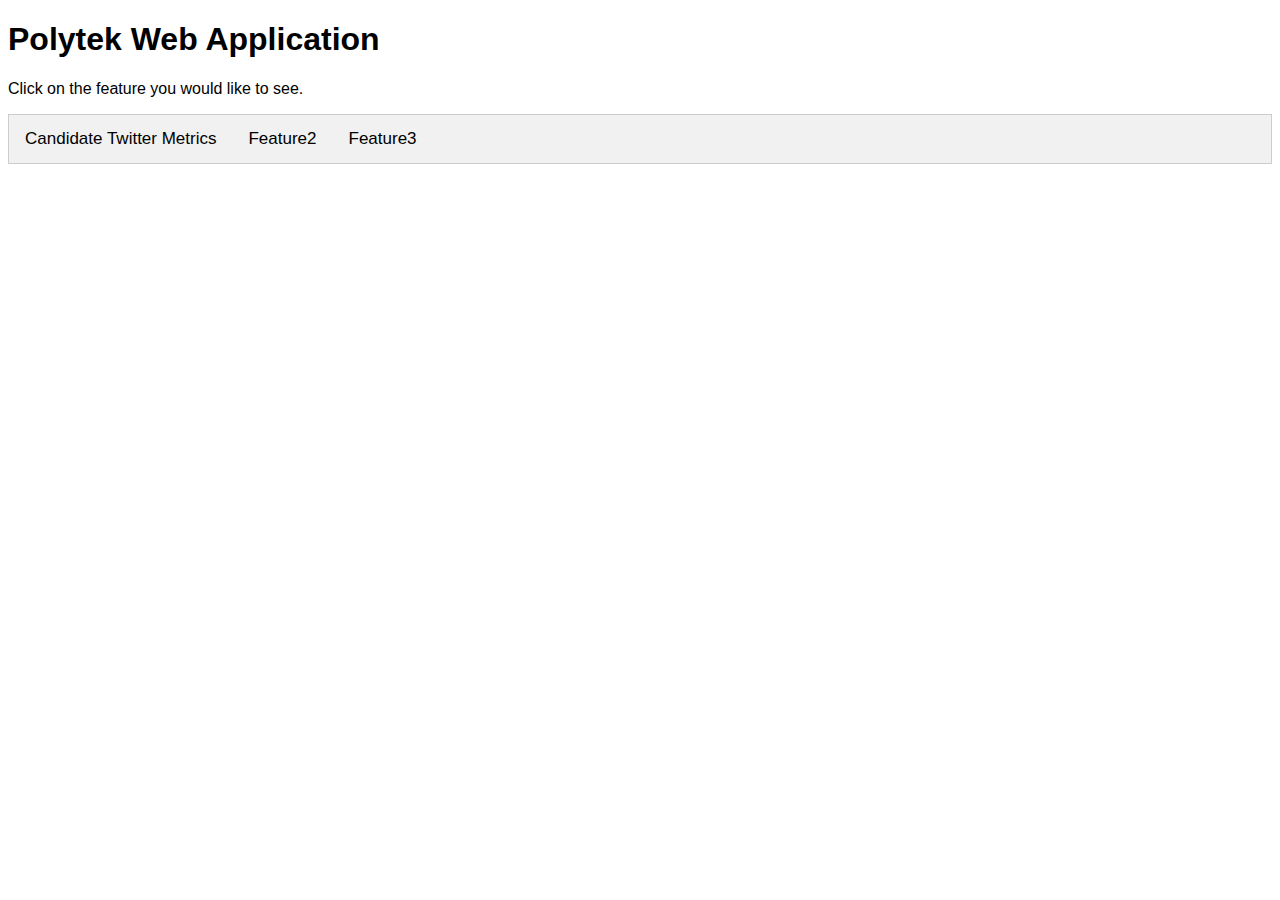
<file: html/base.html>
<!DOCTYPE html>
<html>
<head>
<meta name="viewport" content="width=device-width, initial-scale=1">
<link rel="stylesheet" type="text/css" href="../css/main.css">
<script src="https://cdn.plot.ly/plotly-latest.min.js"></script>
</head>
<body>

<h1>Polytek Web Application</h1>
<p>Click on the feature you would like to see.</p>

<div class="tab">
  <button class="tablinks" onclick="openTab(event, 'Feature1')">Candidate Twitter Metrics</button>
  <button class="tablinks" onclick="openTab(event, 'Feature2')">Feature2</button>
  <button class="tablinks" onclick="openTab(event, 'Feature3')">Feature3</button>
</div>

<div id="Feature1" class="tabcontent">
    <h2>Select a candidate:</h2>
    <label class="container">Bernie Sanders
      <input type="checkbox" checked="checked">
      <span class="checkmark"></span>
    </label>
    <label class="container">Donald Trump
      <input type="checkbox">
      <span class="checkmark"></span>
    </label>
    <label class="container">Elizabeth Warren
      <input type="checkbox">
      <span class="checkmark"></span>
    </label>
    <label class="container">Andrew Yang
      <input type="checkbox">
      <span class="checkmark"></span>
    </label>

    <div id="bargraph" style="width:600px;height:250px;"></div>

    <div class="custom-select" style="width:254px; margin: auto;">
        <select>
            <option value="0">Select Twitter data type:  </option>
            <option value="1">Average favorites</option>
            <option value="2">Average retweets</option>
            <option value="3">Average tweets per day</option>
        </select>
    </div>
</div>

<div id="Feature2" class="tabcontent">
  <h3>Paris</h3>
  <p>Paris is the capital of France.</p>
</div>

<div id="Feature3" class="tabcontent">
  <h3>Tokyo</h3>
  <p>Tokyo is the capital of Japan.</p>
</div>

<script src="../js/Feature1.js"></script>

<!-- Plotly graphing scripts -->
<script src="https://cdn.plot.ly/plotly-latest.min.js">

    BARGRAPH = document.getElementById('bargraph');
    var candidateData = [{
        x: ['Bernie Sanders'],
        y: [500],
        type: 'bar' }];
        Plotly.newPlot(BARGRAPH, candidateData);
</script>

</body>
</html>
</file>
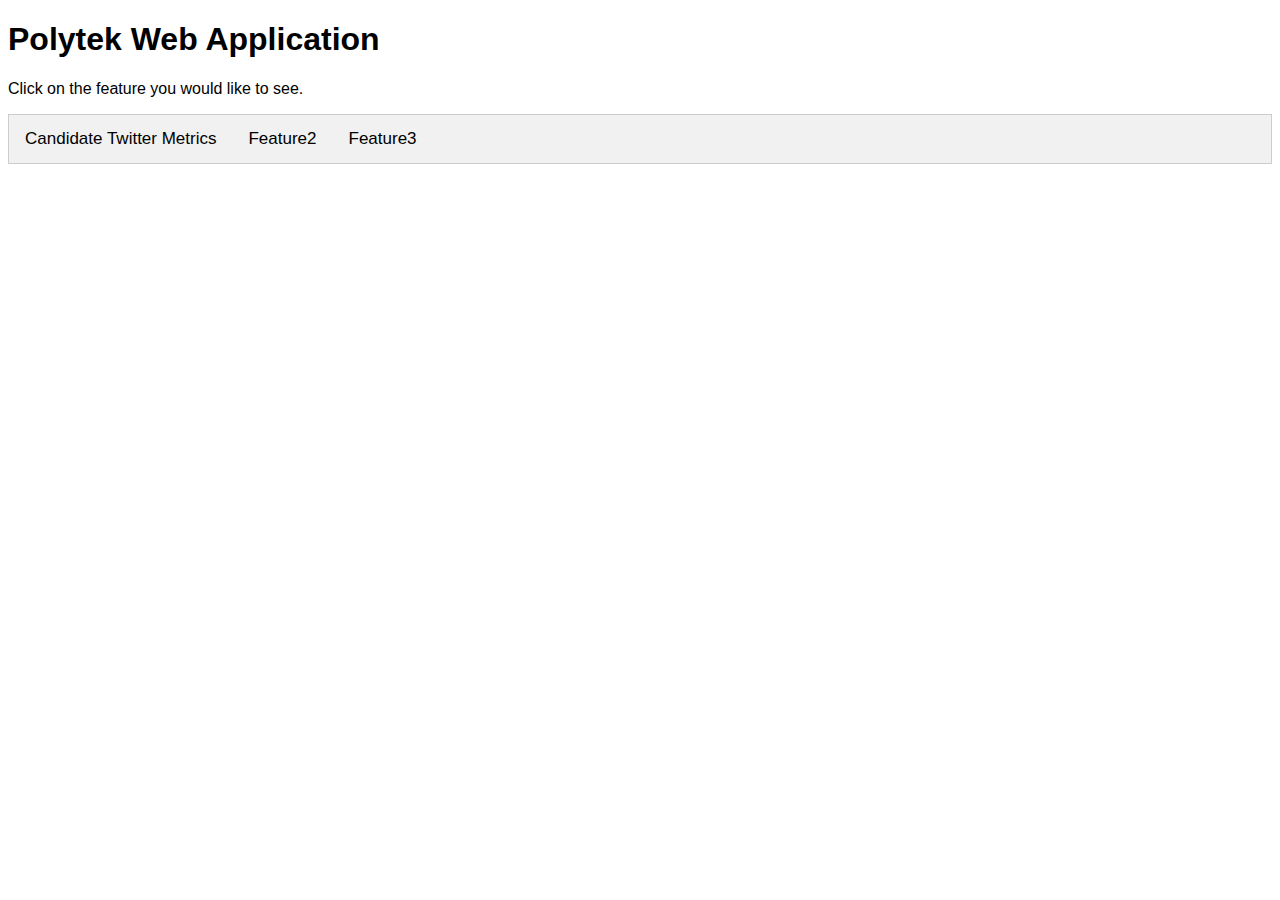
<file: Python Flask code/html/base.html>
<!DOCTYPE html>
<html>
<head>
<meta name="viewport" content="width=device-width, initial-scale=1">
<link rel="stylesheet" type="text/css" href="../css/main.css">
<script src="https://cdn.plot.ly/plotly-latest.min.js"></script>
</head>
<body>

<h1>Polytek Web Application</h1>
<p>Click on the feature you would like to see.</p>

<div class="tab">
  <button class="tablinks" onclick="openCity(event, 'Feature1')">Candidate Twitter Metrics</button>
  <button class="tablinks" onclick="openCity(event, 'Feature2')">Feature2</button>
  <button class="tablinks" onclick="openCity(event, 'Feature3')">Feature3</button>
</div>

<div id="Feature1" class="tabcontent">
    <h2>Select a candidate:</h2>
    <label class="container">Bernie Sanders
      <input type="checkbox" checked="checked">
      <span class="checkmark"></span>
    </label>
    <label class="container">Donald Trump
      <input type="checkbox">
      <span class="checkmark"></span>
    </label>
    <label class="container">Elizabeth Warren
      <input type="checkbox">
      <span class="checkmark"></span>
    </label>
    <label class="container">Andrew Yang
      <input type="checkbox">
      <span class="checkmark"></span>
    </label>

    <div id="bargraph" style="width:600px;height:250px;"></div>

    <div class="custom-select" style="width:254px; margin: auto;">
        <select>
            <option value="0">Select Twitter data type:  </option>
            <option value="1">Average favorites</option>
            <option value="2">Average retweets</option>
            <option value="3">Average tweets per day</option>
        </select>
    </div>
</div>

<div id="Feature2" class="tabcontent">
  <h3>Paris</h3>
  <p>Paris is the capital of France.</p>
</div>

<div id="Feature3" class="tabcontent">
  <h3>Tokyo</h3>
  <p>Tokyo is the capital of Japan.</p>
</div>

<script>




</script>

<!-- Plotly graphing scripts -->
<script src="https://cdn.plot.ly/plotly-latest.min.js">

    BARGRAPH = document.getElementById('bargraph');
    var candidateData = [{
        x: ['Bernie Sanders'],
        y: [500],
        type: 'bar' }];
        Plotly.newPlot(BARGRAPH, candidateData);
</script>

</body>
</html>
</file>
<file: css/main.css>
body {font-family: Arial;}

/* Style the tab */
.tab {
  overflow: hidden;
  border: 1px solid #ccc;
  background-color: #f1f1f1;
}

/* Style the buttons inside the tab */
.tab button {
  background-color: inherit;
  float: left;
  border: none;
  outline: none;
  cursor: pointer;
  padding: 14px 16px;
  transition: 0.3s;
  font-size: 17px;
}

/* Change background color of buttons on hover */
.tab button:hover {
  background-color: #ddd;
}

/* Create an active/current tablink class */
.tab button.active {
  background-color: #ccc;
}

/* Style the tab content */
.tabcontent {
  display: none;
  padding: 6px 12px;
  border: 1px solid #ccc;
  border-top: none;
}

.container {
  display: block;
  width: fit-content;
  position: relative;
  padding-left: 35px;
  margin-bottom: 12px;
  cursor: pointer;
  font-size: 22px;
  -webkit-user-select: none;
  -moz-user-select: none;
  -ms-user-select: none;
  user-select: none;
}

/* Hide the browser's default checkbox */
.container input {
  position: absolute;
  opacity: 0;
  cursor: pointer;
  height: 0;
  width: 0;
}

/* Create a custom checkbox */
.checkmark {
  position: absolute;
  top: 0;
  left: 0;
  height: 25px;
  width: 25px;
  background-color: #eee;
}

/* On mouse-over, add a grey background color */
.container:hover input ~ .checkmark {
  background-color: #ccc;
}

/* When the checkbox is checked, add a blue background */
.container input:checked ~ .checkmark {
  background-color: #2196F3;
}

/* Create the checkmark/indicator (hidden when not checked) */
.checkmark:after {
  content: "";
  position: absolute;
  display: none;
}

/* Show the checkmark when checked */
.container input:checked ~ .checkmark:after {
  display: block;
}

/* Style the checkmark/indicator */
.container .checkmark:after {
  left: 9px;
  top: 5px;
  width: 5px;
  height: 10px;
  border: solid white;
  border-width: 0 3px 3px 0;
  -webkit-transform: rotate(45deg);
  -ms-transform: rotate(45deg);
  transform: rotate(45deg);
}

/* The container must be positioned relative: */
.custom-select {
  position: relative;
  font-family: Arial;
}

.custom-select select {
  display: none; /*hide original SELECT element: */
}

.select-selected {
  background-color: DodgerBlue;
}

/* Style the arrow inside the select element: */
.select-selected:after {
  position: absolute;
  content: "";
  top: 14px;
  right: 10px;
  width: 0;
  height: 0;
  border: 6px solid transparent;
  border-color: #fff transparent transparent transparent;
}

/* Point the arrow upwards when the select box is open (active): */
.select-selected.select-arrow-active:after {
  border-color: transparent transparent #fff transparent;
  top: 7px;
}

/* style the items (options), including the selected item: */
.select-items div,.select-selected {
  color: #ffffff;
  padding: 8px 16px;
  border: 1px solid transparent;
  border-color: transparent transparent rgba(0, 0, 0, 0.1) transparent;
  cursor: pointer;
}

/* Style items (options): */
.select-items {
  position: absolute;
  background-color: DodgerBlue;
  top: 100%;
  left: 0;
  right: 0;
  z-index: 99;
}

/* Hide the items when the select box is closed: */
.select-hide {
  display: none;
}

.select-items div:hover, .same-as-selected {
  background-color: rgba(0, 0, 0, 0.1);
}
</file>
<file: Python Flask code/css/main.css>
body {font-family: Arial;}

/* Style the tab */
.tab {
  overflow: hidden;
  border: 1px solid #ccc;
  background-color: #f1f1f1;
}

/* Style the buttons inside the tab */
.tab button {
  background-color: inherit;
  float: left;
  border: none;
  outline: none;
  cursor: pointer;
  padding: 14px 16px;
  transition: 0.3s;
  font-size: 17px;
}

/* Change background color of buttons on hover */
.tab button:hover {
  background-color: #ddd;
}

/* Create an active/current tablink class */
.tab button.active {
  background-color: #ccc;
}

/* Style the tab content */
.tabcontent {
  display: none;
  padding: 6px 12px;
  border: 1px solid #ccc;
  border-top: none;
}

.container {
  display: block;
  width: fit-content;
  position: relative;
  padding-left: 35px;
  margin-bottom: 12px;
  cursor: pointer;
  font-size: 22px;
  -webkit-user-select: none;
  -moz-user-select: none;
  -ms-user-select: none;
  user-select: none;
}

/* Hide the browser's default checkbox */
.container input {
  position: absolute;
  opacity: 0;
  cursor: pointer;
  height: 0;
  width: 0;
}

/* Create a custom checkbox */
.checkmark {
  position: absolute;
  top: 0;
  left: 0;
  height: 25px;
  width: 25px;
  background-color: #eee;
}

/* On mouse-over, add a grey background color */
.container:hover input ~ .checkmark {
  background-color: #ccc;
}

/* When the checkbox is checked, add a blue background */
.container input:checked ~ .checkmark {
  background-color: #2196F3;
}

/* Create the checkmark/indicator (hidden when not checked) */
.checkmark:after {
  content: "";
  position: absolute;
  display: none;
}

/* Show the checkmark when checked */
.container input:checked ~ .checkmark:after {
  display: block;
}

/* Style the checkmark/indicator */
.container .checkmark:after {
  left: 9px;
  top: 5px;
  width: 5px;
  height: 10px;
  border: solid white;
  border-width: 0 3px 3px 0;
  -webkit-transform: rotate(45deg);
  -ms-transform: rotate(45deg);
  transform: rotate(45deg);
}

/* The container must be positioned relative: */
.custom-select {
  position: relative;
  font-family: Arial;
}

.custom-select select {
  display: none; /*hide original SELECT element: */
}

.select-selected {
  background-color: DodgerBlue;
}

/* Style the arrow inside the select element: */
.select-selected:after {
  position: absolute;
  content: "";
  top: 14px;
  right: 10px;
  width: 0;
  height: 0;
  border: 6px solid transparent;
  border-color: #fff transparent transparent transparent;
}

/* Point the arrow upwards when the select box is open (active): */
.select-selected.select-arrow-active:after {
  border-color: transparent transparent #fff transparent;
  top: 7px;
}

/* style the items (options), including the selected item: */
.select-items div,.select-selected {
  color: #ffffff;
  padding: 8px 16px;
  border: 1px solid transparent;
  border-color: transparent transparent rgba(0, 0, 0, 0.1) transparent;
  cursor: pointer;
}

/* Style items (options): */
.select-items {
  position: absolute;
  background-color: DodgerBlue;
  top: 100%;
  left: 0;
  right: 0;
  z-index: 99;
}

/* Hide the items when the select box is closed: */
.select-hide {
  display: none;
}

.select-items div:hover, .same-as-selected {
  background-color: rgba(0, 0, 0, 0.1);
}
</file>
